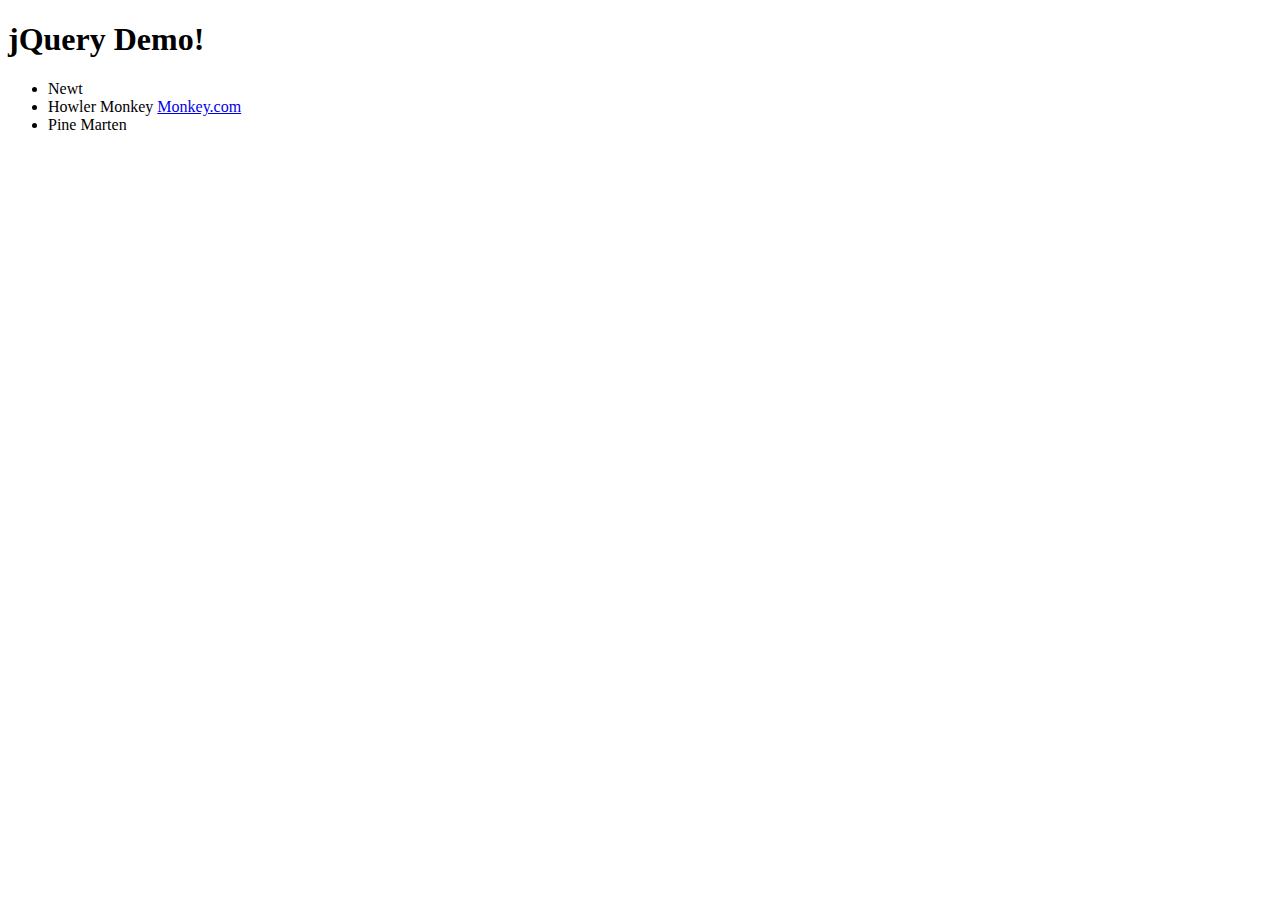
<file: Section 16/index.html>
﻿<!DOCTYPE html>

<html lang="en" xmlns="http://www.w3.org/1999/xhtml">
<head>
    <meta charset="utf-8" />
    <script src="https://ajax.aspnetcdn.com/ajax/jQuery/jquery-3.3.1.min.js"></script>
    <title>jQuery Demo</title>
</head>
<body>
    <h1>jQuery Demo!</h1>

    <ul>
        <li>Newt</li>
        <li>Howler Monkey <a href="http://monkey.com">Monkey.com</a></li>
        <li id="adorable">Pine Marten</li>
    </ul>
</body>
</html>
</file>
